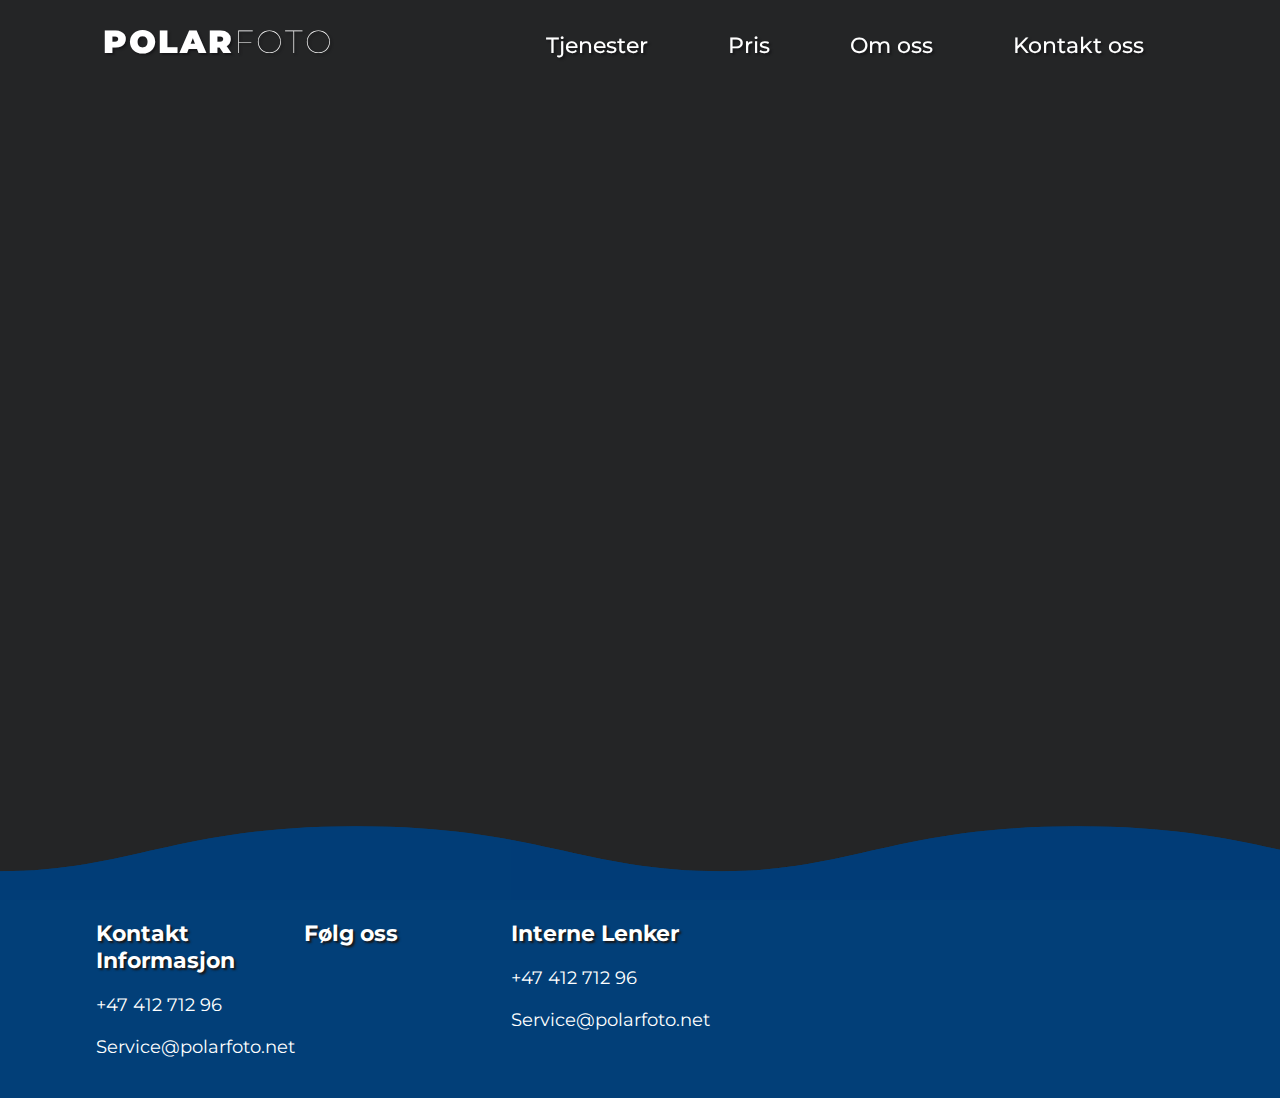
<file: HTML/kontakt.html>
<!DOCTYPE html>
<html lang="no">
<head>

    <title>PolarFoto</title>

        <meta charset="UTF-8">
        <meta http-equiv="X-UA-Compatible" content="IE=edge">
        <meta name="viewport" content="width=device-width, initial-scale=1.0">

    <!--Fonts Start-->
    <link rel="preconnect" href="https://fonts.gstatic.com" crossorigin>
    <link href="https://fonts.googleapis.com/css2?family=Montserrat&display=swap" rel="stylesheet">
    <link rel="preconnect" href="https://fonts.googleapis.com">
    <!--Fonts End-->

    <!--Icons Start-->
    <!--Icons End-->

    <link rel="stylesheet" href="../CSS/Header_Footer.CSS">
    <link rel="stylesheet" href="../CSS/kontakt.css">
</head>
<body>

    <!--Header Start-->
    <div class="header">
        <div class="inner_header">
            <div class="logo_container">
                <a href="../index.html" class="line"><h1><span>POLAR</span>FOTO</h1></a>
            </div>
            <ul class="navigation">
                <a href="../HTML/tjenester.html" class="line"><li>Tjenester</li></a>
                <a href="../HTML/pris.html" class="line"><li>Pris</li></a>
                <a href="../HTML/om_oss.html" class="line"><li>Om oss</li></a>
                <a href="../HTML/kontakt.html" class="line"><li>Kontakt oss</li></a>
            </ul>
        </div>
    </div>
    <!--Header End-->

    <h1 class="kontakt_title">Kontakt Oss</h1>
    <div class="kontakt_liste">
        <p class="des">Ta gjerne kontakt med oss om du er intressert eller har spørsmål angående våre tjenester. Send oss en E-post, melding eller ring skulle det være spørsmål eller ønske om å ansette oss for et oppdrag. Vi ser fram til å høre fra deg!</p>
        <div class="info">
            <h6>E-post: PolarFotoService@gmail.com</h6>
            <h6>Tlf: 412 71 296</h6>
        </div>
    </div>

    <div class="ocean">
        <div class="wave"></div>
        <div class="wave"></div>
        <div class="wave"></div>
    </div>

    <!--Footer Start-->
    <div class="footer">
        <div class="inner_footer">
            <div class="logo_container_footer">
            </div>
            <div class="footer_third">
                <h1>Kontakt Informasjon</h1>
                <p>+47 412 712 96</p>
                <p>Service@polarfoto.net</p>
            </div>
            <div class="footer_third">
                <h1>Følg oss</h1>
                <li><a href="#"><i class="fa-facebook"></i></a></li>
                <li><a href="#"><i class="fa-instagram"></i></a></li>
                <li><a href="#"><i class="fa-brands fa-linkedin"></i></a></li>
            </div>
            <div class="footer_third">
                <h1>Interne Lenker</h1>
                <p>+47 412 712 96</p>
                <p>Service@polarfoto.net</p>
            </div>
        </div>
    </div>
    <!--Footer End-->
</body>
</html>
</file>
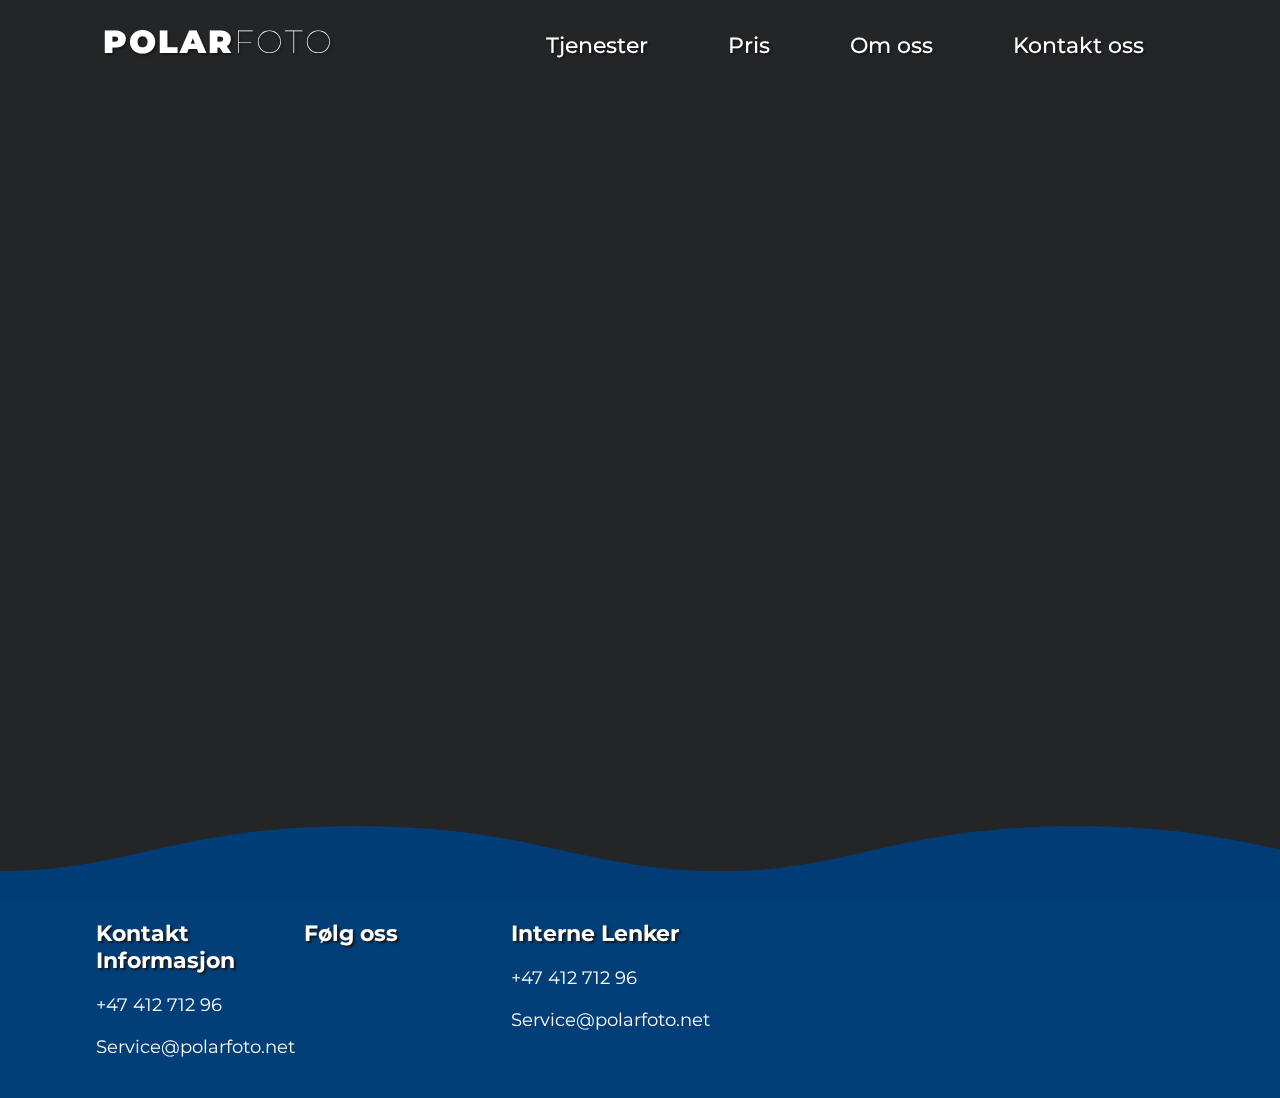
<file: HTML/om_oss.html>
<!DOCTYPE html>
<html lang="no">
<head>

    <title>PolarFoto</title>

        <meta charset="UTF-8">
        <meta http-equiv="X-UA-Compatible" content="IE=edge">
        <meta name="viewport" content="width=device-width, initial-scale=1.0">

    <!--Fonts Start-->
    <link rel="preconnect" href="https://fonts.gstatic.com" crossorigin>
    <link href="https://fonts.googleapis.com/css2?family=Montserrat&display=swap" rel="stylesheet">
    <link rel="preconnect" href="https://fonts.googleapis.com">
    <!--Fonts End-->

    <!--Icons Start-->
    <!--Icons End-->

    <link rel="stylesheet" href="../CSS/Header_Footer.CSS">
    <link rel="stylesheet" href="../CSS/kontakt.css">
</head>
<body>
    <!--Header Start-->
    <div class="header">
        <div class="inner_header">
            <div class="logo_container">
                <a href="../index.html" class="line"><h1><span>POLAR</span>FOTO</h1></a>
            </div>
            <ul class="navigation">
                <a href="../HTML/tjenester.html" class="line"><li>Tjenester</li></a>
                <a href="../HTML/pris.html" class="line"><li>Pris</li></a>
                <a href="../HTML/om_oss.html" class="line"><li>Om oss</li></a>
                <a href="../HTML/kontakt.html" class="line"><li>Kontakt oss</li></a>
            </ul>
        </div>
    </div>
    <!--Header End-->

    <h1 class="kontakt_title">Om Oss</h1>
    <div class="kontakt_liste">
        <p class="des">Hei, vi er PolarFoto. Vi er en engersjert ungdomsbedrift som består av 5 ansatte. Våres mål er å tilby bedrifter og privat personer en mere rett fram prosses til å få profesjonelle bilder. Vi tilbyr en rekke tjenester innen foto, disse inkluderer intriør, bolig, drone, protrett, stemningsbilder og bil. </p>
        <div class="logo_img">
            <img src="../images/logo/LogoMedium.png" alt="Polarfoto Logo" height="300px" width="auto">
        </div>
    </div>

    <div class="ocean">
        <div class="wave"></div>
        <div class="wave"></div>
        <div class="wave"></div>
    </div>

    <!--Footer Start-->
    <div class="footer">
        <div class="inner_footer">
            <div class="logo_container_footer">
            </div>
            <div class="footer_third">
                <h1>Kontakt Informasjon</h1>
                <p>+47 412 712 96</p>
                <p>Service@polarfoto.net</p>
            </div>
            <div class="footer_third">
                <h1>Følg oss</h1>
                <li><a href="#"><i class="fa-facebook"></i></a></li>
                <li><a href="#"><i class="fa-instagram"></i></a></li>
                <li><a href="#"><i class="fa-brands fa-linkedin"></i></a></li>
            </div>
            <div class="footer_third">
                <h1>Interne Lenker</h1>
                <p>+47 412 712 96</p>
                <p>Service@polarfoto.net</p>
            </div>
        </div>
    </div>
    <!--Footer End-->
</body>
</html>
</file>
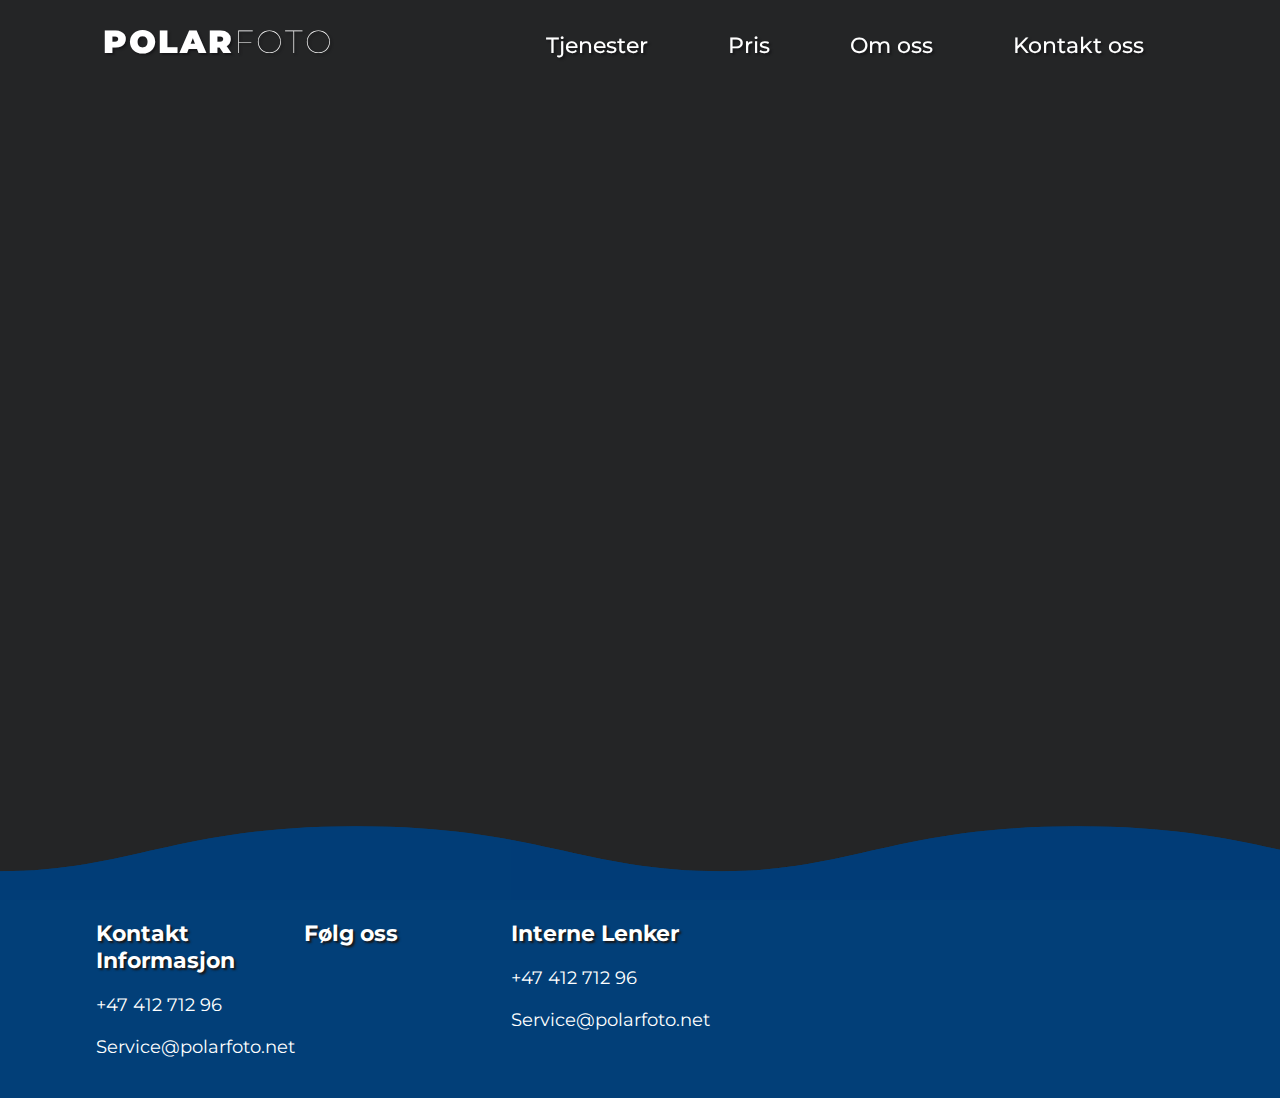
<file: HTML/pris.html>
<!DOCTYPE html>
<html lang="no">
<head>

    <title>PolarFoto</title>

        <meta charset="UTF-8">
        <meta http-equiv="X-UA-Compatible" content="IE=edge">
        <meta name="viewport" content="width=device-width, initial-scale=1.0">

    <!--Fonts Start-->
    <link rel="preconnect" href="https://fonts.gstatic.com" crossorigin>
    <link href="https://fonts.googleapis.com/css2?family=Montserrat&display=swap" rel="stylesheet">
    <link rel="preconnect" href="https://fonts.googleapis.com">
    <!--Fonts End-->

    <!--Icons Start-->
    <!--Icons End-->

    <link rel="stylesheet" href="../CSS/Header_Footer.CSS">
    <link rel="stylesheet" href="../CSS/kontakt.css">
</head>
<body>

    <!--Header Start-->
    <div class="header">
        <div class="inner_header">
            <div class="logo_container">
                <a href="../index.html" class="line"><h1><span>POLAR</span>FOTO</h1></a>
            </div>
            <ul class="navigation">
                <a href="../HTML/tjenester.html" class="line"><li>Tjenester</li></a>
                <a href="../HTML/pris.html" class="line"><li>Pris</li></a>
                <a href="../HTML/om_oss.html" class="line"><li>Om oss</li></a>
                <a href="../HTML/kontakt.html" class="line"><li>Kontakt oss</li></a>
            </ul>
        </div>
    </div>
    <!--Header End-->

    <h1 class="kontakt_title">Pris</h1>
    <div class="kontakt_liste">
        <p class="des">Vi på PolarFoto tar en prosjekt basert pris, det vil si at vi kommer frem til en pris som er tilpasset deres krav for oppdraget. Dette gjør det lettere for både dere og oss ved at det blir en ferdig satt pris med en gang og at det ikke er behov for å beskymre seg ovenfor timer brukt på prosjektet. Ta kontakt hvis dere vil få <br> pris forslag til oppdrag!</p>
    </div>

    <div class="ocean">
        <div class="wave"></div>
        <div class="wave"></div>
        <div class="wave"></div>
    </div>

    <!--Footer Start-->
    <div class="footer">
        <div class="inner_footer">
            <div class="logo_container_footer">
            </div>
            <div class="footer_third">
                <h1>Kontakt Informasjon</h1>
                <p>+47 412 712 96</p>
                <p>Service@polarfoto.net</p>
            </div>
            <div class="footer_third">
                <h1>Følg oss</h1>
                <li><a href="#"><i class="fa-facebook"></i></a></li>
                <li><a href="#"><i class="fa-instagram"></i></a></li>
                <li><a href="#"><i class="fa-brands fa-linkedin"></i></a></li>
            </div>
            <div class="footer_third">
                <h1>Interne Lenker</h1>
                <p>+47 412 712 96</p>
                <p>Service@polarfoto.net</p>
            </div>
        </div>
    </div>
    <!--Footer End-->
</body>
</html>
</file>
<file: CSS/Header_Footer.CSS>
@import url('https://fonts.googleapis.com/css2?family=Montserrat:wght@600&display=swap');

*{
    margin: 0;
    border: 0;
    padding: 0;
    list-style: none;
    text-decoration: none;
    font-family: 'Montserrat', sans-serif;
}

html {
    scroll-behavior: smooth;
}

body{
    background-color: #242526;
    min-height: 118vh;
    overflow-x:hidden;
}

li{
    text-shadow: 2px 2px 2px #18181a;
}

h1{
    text-shadow: 2px 2px 2px #18181a;
}

/* Header start */

.header{
    position: fixed;
    width: 100vw;
    height: 60px;
    padding-top: 15px;
    display: block;
    background-color: rgba(0, 0, 0, 0);
}

.inner_header{
    width: 85vw;
    height: 100%;
    display: block;
    margin: 0 auto;
}

.logo_container{
    height: 100%;
    display: table;
    float: left;
}

.logo_container h1{
    letter-spacing: 2px;
    color: white;
    height: 100%;
    display: table-cell;
    vertical-align: middle;
    font-family: 'montserrat';
    font-size: 32px;
    font-weight: 100;
    padding: 7px;
}

.logo_container h1 span{
    font-weight: 1000;
}

.navigation{
    float: right;
    height: 100%;
}

.navigation a{
    height: 100%;
    display: table;
    float: left;
    margin: 0px 40px;
    font-weight: 500;
}

.navigation a:last-child{
    padding-right: 0;
}

.navigation a li{
    display: table-cell;
    vertical-align: middle;
    height: 100%;
    color: white;
    font-family: 'montserrat';
    font-size: 22px;
}

/* Header end */

/* Footer start */

.footer{
    width: 100vw;
    display: block;
    overflow: hidden;
    padding: 20px 0;
    box-sizing: border-box;
    background-color: #18181a;
    position: sticky;
    top: 100%;
}

.inner_footer{
    display: block;
    margin: 0 auto;
    width: 85vw;
    height: 100%;
}
/*
.inner_footer .logo_container_footer{
    width: 35%;
    float: left;
    width: 85vw;
    height: 100%;
}

.inner_footer .logo_container_footer img{
    width: 100px;
    height: auto;
}
*/
.inner_footer .footer_third{
    width: calc(20% - 20px);
    margin-right: 10px;
    float: left;
    height: 100%;
    font-family: 'montserrat';
}

.inner_footer .footer_third:last-child{
    margin-right: 0;
}

.inner_footer .footer_third h1{
    font-size: 22px;
    color: white;
    display: block;
    width: 100%;
    margin-bottom: 20px;
}

.inner_footer .footer_third p{
    font-size: 18px;
    color: white;
    display: block;
    width: 100%;
    margin-bottom: 20px;
}

/* Footer End */

/* Text Decoration Start */

.line {
    position: relative;
    color: #18181a;
    text-decoration: none;
}

.line::before {
    content: "";
    position: absolute;
    display: block;
    width: 100%;
    height: 2px;
    bottom: 0;
    left: 0;
    background: linear-gradient(90deg, rgba(92,145,242,1) 0%, rgba(92,224,242,1) 100%); 
    transform: scaleX(0);
    transition: transform 0.3s ease;
}

.line:hover::before {
    transform: scaleX(1);
}

/* Text Decoration End */

.arrow {
    position: absolute;
    top: 90%;
    left: 50%;
    transform: translate(-50%, -50%);
    transform: rotate(0deg);
    cursor: pointer;
}

.arrow span {
    display: block;
    width: 1vw;
    height: 1vw;
    border-bottom: 3px solid white;
    border-right: 3px solid white;
    transform: rotate(45deg);
    margin: -10px;
    animation: animate 2s infinite;
}

.arrow span:nth-child(2) {
    animation-delay: -0.2s;
}

.arrow span:nth-child(3) {
    animation-delay: -0.4s;
}

@keyframes fadeIn { from { opacity:0; } to { opacity:1; } }

.interior-title {
    opacity:0;  /* make things invisible upon start */
    animation:fadeIn ease-in 1;
    animation-fill-mode:forwards;
    animation-duration: 1.8s;
    }

@keyframes animate {
    0% {
        opacity: 0;
        transform: rotate(45deg) translate(-20px, -20px);
    }
    50% {
        opacity: 1;
    }
    100% {
        opacity: 0;
        transform: rotate(45deg) translate(20px, 20px);
    }
}

.maintance {
    padding-top: 20vh;
    color: white;
    text-align: center;
    justify-content: center;
    align-items: center;
}
</file>
<file: CSS/kontakt.css>
@keyframes fadeIn { from { opacity:0; } to { opacity:1; } }

.kontakt_title {
    opacity:0;  /* make things invisible upon start */
    animation:fadeIn ease-in 1;
    animation-fill-mode:forwards;
    animation-duration: 1.8s;
    color: white;
    align-self: center;
    justify-self: center;
    text-align: center;
    font-size: 3.5rem;
    top: 15vh;
    position: relative;
    }

.kontakt_liste {
    opacity:0;  /* make things invisible upon start */
    animation:fadeIn ease-in 1;
    animation-fill-mode:forwards;
    animation-duration: 1.8s;
    top: 15vh;
    align-items: center;
    justify-content: center;
    text-align: center;
    color: white;
    font-size: 2rem;
    position: relative;
}

.des {
    padding-top: 8vh;
    font-size: 1.4rem;
    margin-left: 30%;
    margin-right: 30%;
}

h6 {
    padding: 2vh;
}

.info {
    margin-top: 7.25vh;
}

html, body {
    margin: 0;
    min-height: 100%;
}

  /* waves */
.ocean {
    height: 80px; /* change the height of the waves here */
    width: 100%;
    position: absolute;
    bottom: 0;
    left: 0;
    right: 0;
    overflow-x: hidden;
}

.wave {
    background: url("data:image/svg+xml,%3Csvg xmlns='http://www.w3.org/2000/svg' viewBox='0 0 800 88.7'%3E%3Cpath d='M800 56.9c-155.5 0-204.9-50-405.5-49.9-200 0-250 49.9-394.5 49.9v31.8h800v-.2-31.6z' fill='%23003F7C'/%3E%3C/svg%3E");
    position: absolute;
    width: 200%;
    height: 100%;
    animation: wave 10s -3s linear infinite;
    transform: translate3d(0, 0, 0);
    opacity: 0.8;
}

.wave:nth-of-type(2) {
    bottom: 0;
    animation: wave 18s linear reverse infinite;
    opacity: 0.5;
}

.wave:nth-of-type(3) {
    bottom: 0;
    animation: wave 20s -1s linear infinite;
    opacity: 0.5;
}

@keyframes wave {
    0% {transform: translateX(0);}
    50% {transform: translateX(-25%);}
    100% {transform: translateX(-50%);}
}

.footer {
    background-color: #023f78;
    position: absolute;
}

.logo_img{
    margin-top: 5vh;
    display: grid;
    place-items: center;
}
</file>
